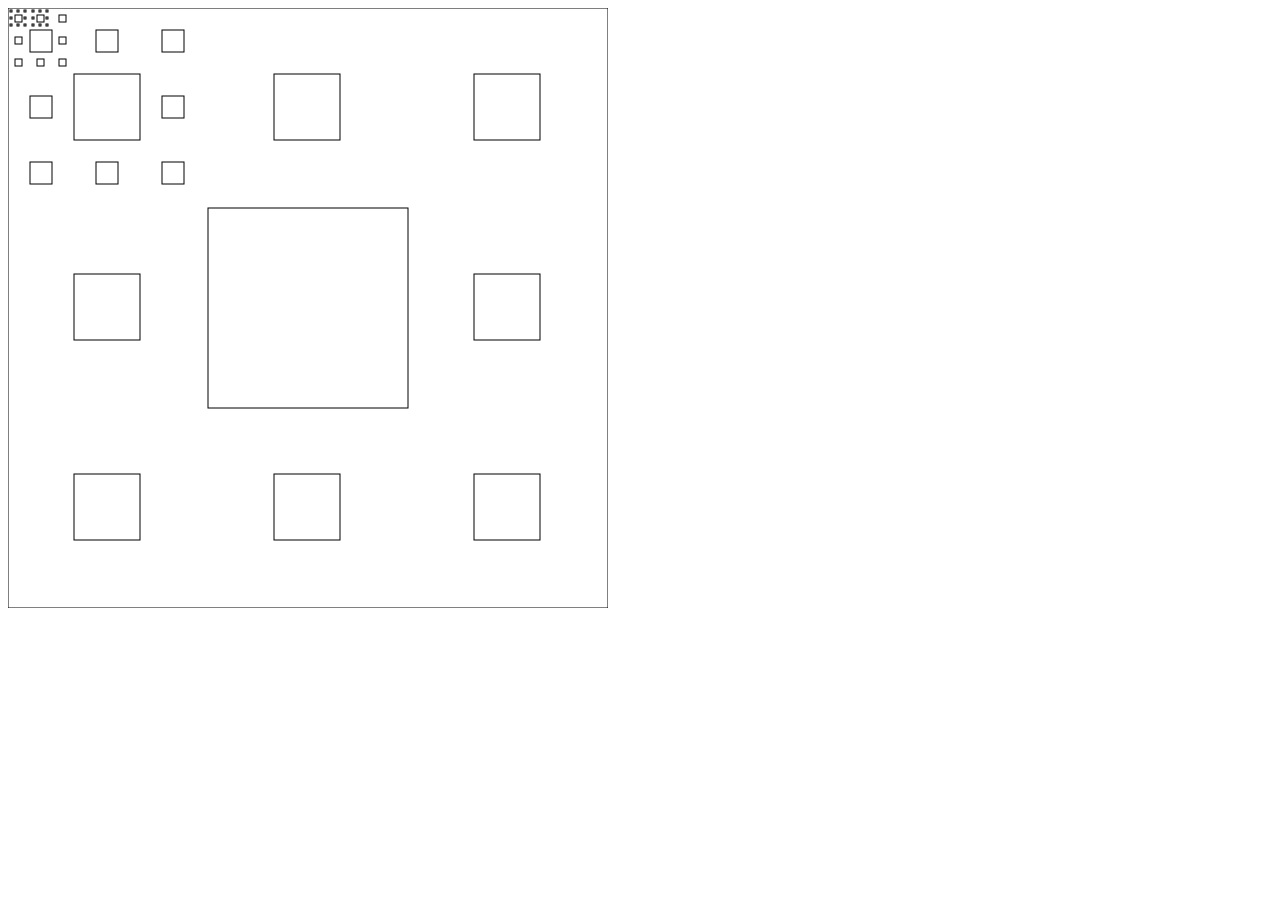
<file: C/Rekurzia stvorec html/HTML/index.html>
<!DOCTYPE html>
<html>
<head>
    <meta charset="utf-8">
    <title>Štvorce</title>
    <style>
        svg {
            display: inline-block;
        }
    </style>
</head>
<body>
    <svg width="600" height="600">
        <rect width="600" height="600" 
        style="fill:rgb(255, 255, 255);stroke:rgb(0,0,0)" />

        <rect width="200" height="200" x="200" y="200"
        style="fill:rgb(255, 255, 255);stroke:rgb(0,0,0)" />

            <rect width="66" height="66" x="66" y="66"
            style="fill:rgb(255, 255, 255);stroke:rgb(0,0,0)" />

                <rect width="22" height="22" x="22" y="22"
                style="fill:rgb(255, 255, 255);stroke:rgb(0,0,0)" />
                
                    <rect width="7" height="7" x="7" y="7"
                    style="fill:rgb(255, 255, 255);stroke:rgb(0,0,0)" />
                        
                        <rect width="2" height="2" x="2" y="2"
                        style="fill:rgb(255, 255, 255);stroke:rgb(0,0,0)" />
                        <rect width="2" height="2" x="9" y="2"
                        style="fill:rgb(255, 255, 255);stroke:rgb(0,0,0)" />
                        <rect width="2" height="2" x="16" y="2"
                        style="fill:rgb(255, 255, 255);stroke:rgb(0,0,0)" />
                        <rect width="2" height="2" x="2" y="9"
                        style="fill:rgb(255, 255, 255);stroke:rgb(0,0,0)" />
                        <rect width="2" height="2" x="16" y="9"
                        style="fill:rgb(255, 255, 255);stroke:rgb(0,0,0)" />
                        <rect width="2" height="2" x="2" y="16"
                        style="fill:rgb(255, 255, 255);stroke:rgb(0,0,0)" />
                        <rect width="2" height="2" x="9" y="16"
                        style="fill:rgb(255, 255, 255);stroke:rgb(0,0,0)" />
                        <rect width="2" height="2" x="16" y="16"
                        style="fill:rgb(255, 255, 255);stroke:rgb(0,0,0)" />
                        
                    











                    <rect width="7" height="7" x="29" y="7"
                    style="fill:rgb(255, 255, 255);stroke:rgb(0,0,0)" />

                        <rect width="2" height="2" x="24" y="2"
                        style="fill:rgb(255, 255, 255);stroke:rgb(0,0,0)" />
                        <rect width="2" height="2" x="31" y="2"
                        style="fill:rgb(255, 255, 255);stroke:rgb(0,0,0)" />
                        <rect width="2" height="2" x="38" y="2"
                        style="fill:rgb(255, 255, 255);stroke:rgb(0,0,0)" />
                        <rect width="2" height="2" x="24" y="9"
                        style="fill:rgb(255, 255, 255);stroke:rgb(0,0,0)" />
                        <rect width="2" height="2" x="38" y="9"
                        style="fill:rgb(255, 255, 255);stroke:rgb(0,0,0)" />
                        <rect width="2" height="2" x="24" y="16"
                        style="fill:rgb(255, 255, 255);stroke:rgb(0,0,0)" />
                        <rect width="2" height="2" x="31" y="16"
                        style="fill:rgb(255, 255, 255);stroke:rgb(0,0,0)" />
                        <rect width="2" height="2" x="38" y="16"
                        style="fill:rgb(255, 255, 255);stroke:rgb(0,0,0)" />

                    <rect width="7" height="7" x="51" y="7"
                    style="fill:rgb(255, 255, 255);stroke:rgb(0,0,0)" />
                    <rect width="7" height="7" x="7" y="29"
                    style="fill:rgb(255, 255, 255);stroke:rgb(0,0,0)" />
                    <rect width="7" height="7" x="51" y="29"
                    style="fill:rgb(255, 255, 255);stroke:rgb(0,0,0)" />
                    <rect width="7" height="7" x="7" y="51"
                    style="fill:rgb(255, 255, 255);stroke:rgb(0,0,0)" />
                    <rect width="7" height="7" x="29" y="51"
                    style="fill:rgb(255, 255, 255);stroke:rgb(0,0,0)" />
                    <rect width="7" height="7" x="51" y="51"
                    style="fill:rgb(255, 255, 255);stroke:rgb(0,0,0)" />

                <rect width="22" height="22" x="88" y="22"
                style="fill:rgb(255, 255, 255);stroke:rgb(0,0,0)" />
                <rect width="22" height="22" x="154" y="22"
                style="fill:rgb(255, 255, 255);stroke:rgb(0,0,0)" />
                <rect width="22" height="22" x="22" y="88"
                style="fill:rgb(255, 255, 255);stroke:rgb(0,0,0)" />
                <rect width="22" height="22" x="154" y="88"
                style="fill:rgb(255, 255, 255);stroke:rgb(0,0,0)" />
               <rect width="22" height="22" x="22" y="154"
                style="fill:rgb(255, 255, 255);stroke:rgb(0,0,0)" />
                <rect width="22" height="22" x="88" y="154"
                style="fill:rgb(255, 255, 255);stroke:rgb(0,0,0)" />
                <rect width="22" height="22" x="154" y="154"
                style="fill:rgb(255, 255, 255);stroke:rgb(0,0,0)" />-->










            <rect width="66" height="66" x="266" y="66"
            style="fill:rgb(255, 255, 255);stroke:rgb(0,0,0)" />

            <rect width="66" height="66" x="466" y="66"
            style="fill:rgb(255, 255, 255);stroke:rgb(0,0,0)" />

            <rect width="66" height="66" x="66" y="266"
            style="fill:rgb(255, 255, 255);stroke:rgb(0,0,0)" />

            <rect width="66" height="66" x="466" y="266"
            style="fill:rgb(255, 255, 255);stroke:rgb(0,0,0)" />

            <rect width="66" height="66" x="66" y="466"
            style="fill:rgb(255, 255, 255);stroke:rgb(0,0,0)" />

            <rect width="66" height="66" x="266" y="466"
            style="fill:rgb(255, 255, 255);stroke:rgb(0,0,0)" />

            <rect width="66" height="66" x="466" y="466"
            style="fill:rgb(255, 255, 255);stroke:rgb(0,0,0)" />
        

      </svg>
</body>
</html>
</file>
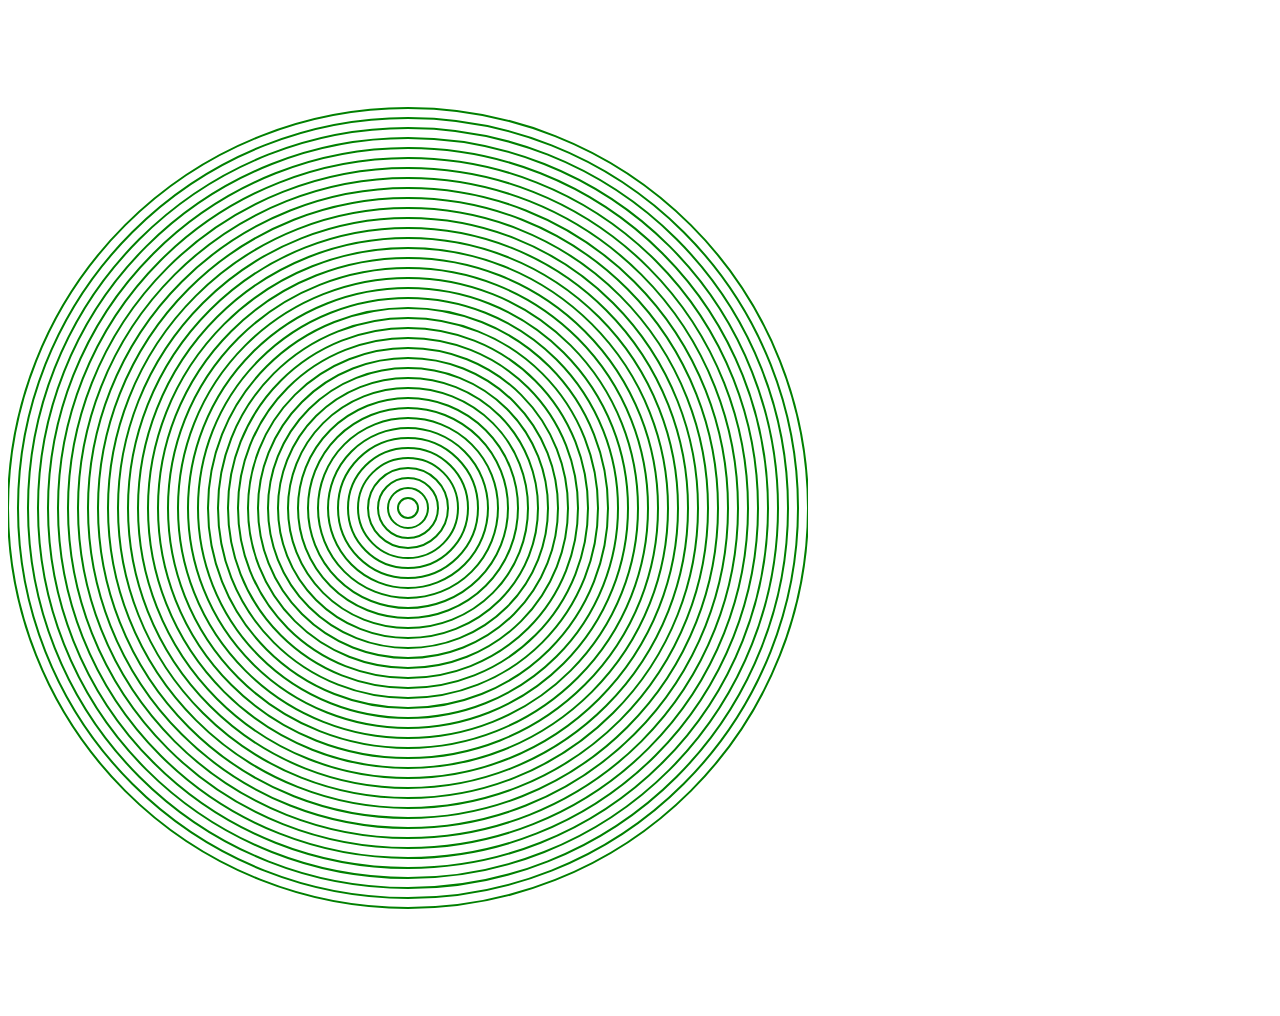
<file: C/HTMLkruznice/kruznica.html>
<DOCTYPE html>
<html>
<body>
	<svg height="1000" width="800">
			<circle cx="400" cy="500" r=400 fill="none" stroke-width= "2" stroke="green" />
			<circle cx="400" cy="500" r=390 fill="none" stroke-width= "2" stroke="green" />
			<circle cx="400" cy="500" r=380 fill="none" stroke-width= "2" stroke="green" />
			<circle cx="400" cy="500" r=370 fill="none" stroke-width= "2" stroke="green" />
			<circle cx="400" cy="500" r=360 fill="none" stroke-width= "2" stroke="green" />
			<circle cx="400" cy="500" r=350 fill="none" stroke-width= "2" stroke="green" />
			<circle cx="400" cy="500" r=340 fill="none" stroke-width= "2" stroke="green" />
			<circle cx="400" cy="500" r=330 fill="none" stroke-width= "2" stroke="green" />
			<circle cx="400" cy="500" r=320 fill="none" stroke-width= "2" stroke="green" />
			<circle cx="400" cy="500" r=310 fill="none" stroke-width= "2" stroke="green" />
			<circle cx="400" cy="500" r=300 fill="none" stroke-width= "2" stroke="green" />
			<circle cx="400" cy="500" r=290 fill="none" stroke-width= "2" stroke="green" />
			<circle cx="400" cy="500" r=280 fill="none" stroke-width= "2" stroke="green" />
			<circle cx="400" cy="500" r=270 fill="none" stroke-width= "2" stroke="green" />
			<circle cx="400" cy="500" r=260 fill="none" stroke-width= "2" stroke="green" />
			<circle cx="400" cy="500" r=250 fill="none" stroke-width= "2" stroke="green" />
			<circle cx="400" cy="500" r=240 fill="none" stroke-width= "2" stroke="green" />
			<circle cx="400" cy="500" r=230 fill="none" stroke-width= "2" stroke="green" />
			<circle cx="400" cy="500" r=220 fill="none" stroke-width= "2" stroke="green" />
			<circle cx="400" cy="500" r=210 fill="none" stroke-width= "2" stroke="green" />
			<circle cx="400" cy="500" r=200 fill="none" stroke-width= "2" stroke="green" />
			<circle cx="400" cy="500" r=190 fill="none" stroke-width= "2" stroke="green" />
			<circle cx="400" cy="500" r=180 fill="none" stroke-width= "2" stroke="green" />
			<circle cx="400" cy="500" r=170 fill="none" stroke-width= "2" stroke="green" />
			<circle cx="400" cy="500" r=160 fill="none" stroke-width= "2" stroke="green" />
			<circle cx="400" cy="500" r=150 fill="none" stroke-width= "2" stroke="green" />
			<circle cx="400" cy="500" r=140 fill="none" stroke-width= "2" stroke="green" />
			<circle cx="400" cy="500" r=130 fill="none" stroke-width= "2" stroke="green" />
			<circle cx="400" cy="500" r=120 fill="none" stroke-width= "2" stroke="green" />
			<circle cx="400" cy="500" r=110 fill="none" stroke-width= "2" stroke="green" />
			<circle cx="400" cy="500" r=100 fill="none" stroke-width= "2" stroke="green" />
			<circle cx="400" cy="500" r=90 fill="none" stroke-width= "2" stroke="green" />
			<circle cx="400" cy="500" r=80 fill="none" stroke-width= "2" stroke="green" />
			<circle cx="400" cy="500" r=70 fill="none" stroke-width= "2" stroke="green" />
			<circle cx="400" cy="500" r=60 fill="none" stroke-width= "2" stroke="green" />
			<circle cx="400" cy="500" r=50 fill="none" stroke-width= "2" stroke="green" />
			<circle cx="400" cy="500" r=40 fill="none" stroke-width= "2" stroke="green" />
			<circle cx="400" cy="500" r=30 fill="none" stroke-width= "2" stroke="green" />
			<circle cx="400" cy="500" r=20 fill="none" stroke-width= "2" stroke="green" />
			<circle cx="400" cy="500" r=10 fill="none" stroke-width= "2" stroke="green" />
	</svg>
</body>
</html>
</file>
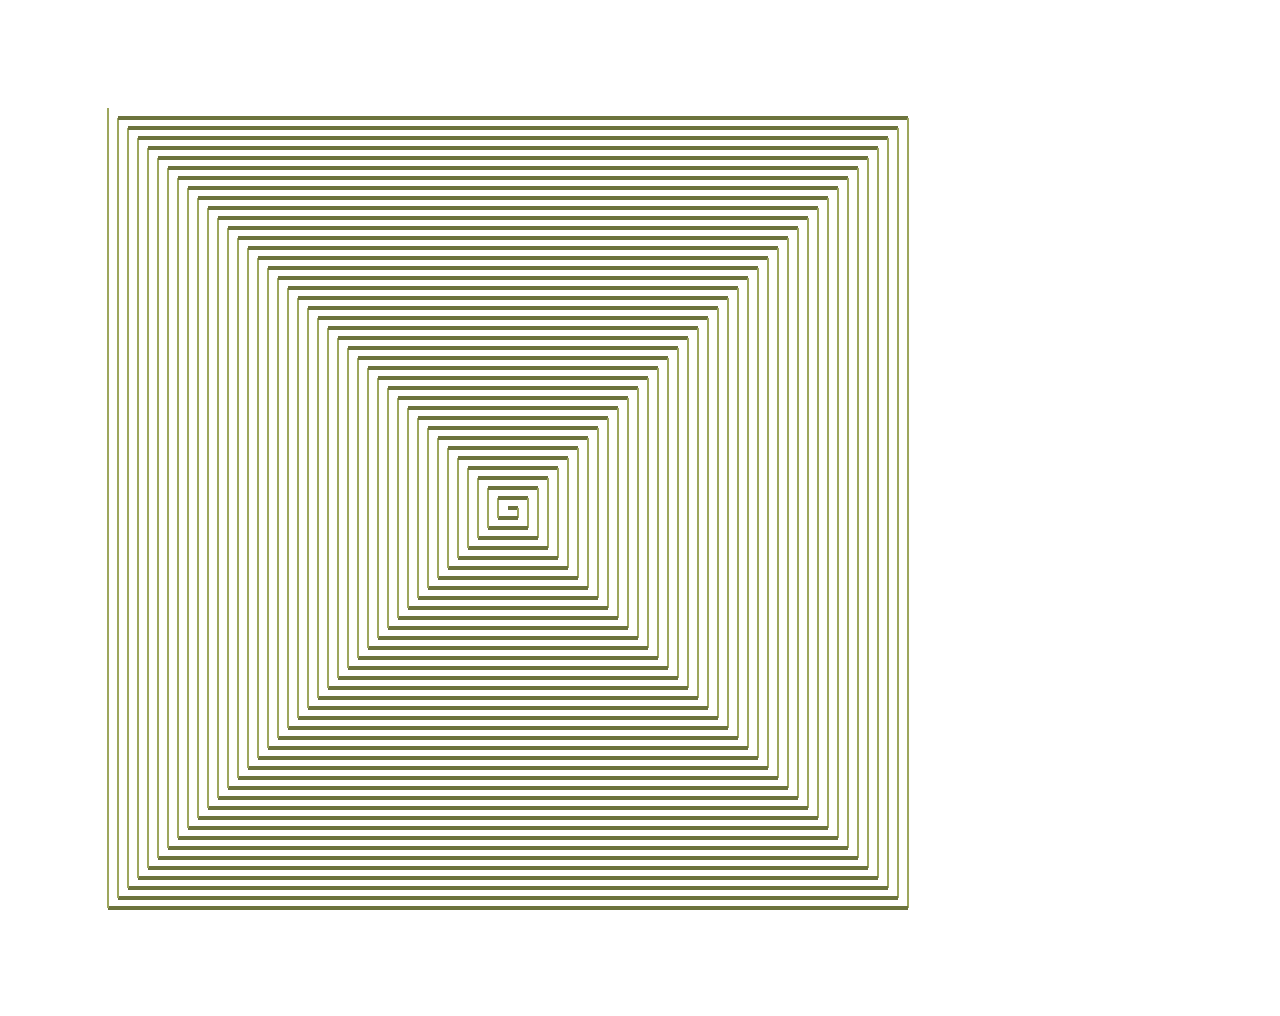
<file: C/slimak rekurzia/slimak.html>
<DOCTYPE html>
<html>
<body>
	<svg height="1000" width="1000">
<line x1="500" y1="500" x2="510" y2="500" style="stroke:#6C733D;stroke-width:4" /></line><line x1="510" y1="500" x2="510" y2="510" style="stroke:#9DA65D;stroke-width:2" /></line><line x1="510" y1="510" x2="490" y2="510" style="stroke:#6C733D;stroke-width:4" /></line><line x1="490" y1="510" x2="490" y2="490" style="stroke:#9DA65D;stroke-width:2" /></line><line x1="490" y1="490" x2="520" y2="490" style="stroke:#6C733D;stroke-width:4" /></line><line x1="520" y1="490" x2="520" y2="520" style="stroke:#9DA65D;stroke-width:2" /></line><line x1="520" y1="520" x2="480" y2="520" style="stroke:#6C733D;stroke-width:4" /></line><line x1="480" y1="520" x2="480" y2="480" style="stroke:#9DA65D;stroke-width:2" /></line><line x1="480" y1="480" x2="530" y2="480" style="stroke:#6C733D;stroke-width:4" /></line><line x1="530" y1="480" x2="530" y2="530" style="stroke:#9DA65D;stroke-width:2" /></line><line x1="530" y1="530" x2="470" y2="530" style="stroke:#6C733D;stroke-width:4" /></line><line x1="470" y1="530" x2="470" y2="470" style="stroke:#9DA65D;stroke-width:2" /></line><line x1="470" y1="470" x2="540" y2="470" style="stroke:#6C733D;stroke-width:4" /></line><line x1="540" y1="470" x2="540" y2="540" style="stroke:#9DA65D;stroke-width:2" /></line><line x1="540" y1="540" x2="460" y2="540" style="stroke:#6C733D;stroke-width:4" /></line><line x1="460" y1="540" x2="460" y2="460" style="stroke:#9DA65D;stroke-width:2" /></line><line x1="460" y1="460" x2="550" y2="460" style="stroke:#6C733D;stroke-width:4" /></line><line x1="550" y1="460" x2="550" y2="550" style="stroke:#9DA65D;stroke-width:2" /></line><line x1="550" y1="550" x2="450" y2="550" style="stroke:#6C733D;stroke-width:4" /></line><line x1="450" y1="550" x2="450" y2="450" style="stroke:#9DA65D;stroke-width:2" /></line><line x1="450" y1="450" x2="560" y2="450" style="stroke:#6C733D;stroke-width:4" /></line><line x1="560" y1="450" x2="560" y2="560" style="stroke:#9DA65D;stroke-width:2" /></line><line x1="560" y1="560" x2="440" y2="560" style="stroke:#6C733D;stroke-width:4" /></line><line x1="440" y1="560" x2="440" y2="440" style="stroke:#9DA65D;stroke-width:2" /></line><line x1="440" y1="440" x2="570" y2="440" style="stroke:#6C733D;stroke-width:4" /></line><line x1="570" y1="440" x2="570" y2="570" style="stroke:#9DA65D;stroke-width:2" /></line><line x1="570" y1="570" x2="430" y2="570" style="stroke:#6C733D;stroke-width:4" /></line><line x1="430" y1="570" x2="430" y2="430" style="stroke:#9DA65D;stroke-width:2" /></line><line x1="430" y1="430" x2="580" y2="430" style="stroke:#6C733D;stroke-width:4" /></line><line x1="580" y1="430" x2="580" y2="580" style="stroke:#9DA65D;stroke-width:2" /></line><line x1="580" y1="580" x2="420" y2="580" style="stroke:#6C733D;stroke-width:4" /></line><line x1="420" y1="580" x2="420" y2="420" style="stroke:#9DA65D;stroke-width:2" /></line><line x1="420" y1="420" x2="590" y2="420" style="stroke:#6C733D;stroke-width:4" /></line><line x1="590" y1="420" x2="590" y2="590" style="stroke:#9DA65D;stroke-width:2" /></line><line x1="590" y1="590" x2="410" y2="590" style="stroke:#6C733D;stroke-width:4" /></line><line x1="410" y1="590" x2="410" y2="410" style="stroke:#9DA65D;stroke-width:2" /></line><line x1="410" y1="410" x2="600" y2="410" style="stroke:#6C733D;stroke-width:4" /></line><line x1="600" y1="410" x2="600" y2="600" style="stroke:#9DA65D;stroke-width:2" /></line><line x1="600" y1="600" x2="400" y2="600" style="stroke:#6C733D;stroke-width:4" /></line><line x1="400" y1="600" x2="400" y2="400" style="stroke:#9DA65D;stroke-width:2" /></line><line x1="400" y1="400" x2="610" y2="400" style="stroke:#6C733D;stroke-width:4" /></line><line x1="610" y1="400" x2="610" y2="610" style="stroke:#9DA65D;stroke-width:2" /></line><line x1="610" y1="610" x2="390" y2="610" style="stroke:#6C733D;stroke-width:4" /></line><line x1="390" y1="610" x2="390" y2="390" style="stroke:#9DA65D;stroke-width:2" /></line><line x1="390" y1="390" x2="620" y2="390" style="stroke:#6C733D;stroke-width:4" /></line><line x1="620" y1="390" x2="620" y2="620" style="stroke:#9DA65D;stroke-width:2" /></line><line x1="620" y1="620" x2="380" y2="620" style="stroke:#6C733D;stroke-width:4" /></line><line x1="380" y1="620" x2="380" y2="380" style="stroke:#9DA65D;stroke-width:2" /></line><line x1="380" y1="380" x2="630" y2="380" style="stroke:#6C733D;stroke-width:4" /></line><line x1="630" y1="380" x2="630" y2="630" style="stroke:#9DA65D;stroke-width:2" /></line><line x1="630" y1="630" x2="370" y2="630" style="stroke:#6C733D;stroke-width:4" /></line><line x1="370" y1="630" x2="370" y2="370" style="stroke:#9DA65D;stroke-width:2" /></line><line x1="370" y1="370" x2="640" y2="370" style="stroke:#6C733D;stroke-width:4" /></line><line x1="640" y1="370" x2="640" y2="640" style="stroke:#9DA65D;stroke-width:2" /></line><line x1="640" y1="640" x2="360" y2="640" style="stroke:#6C733D;stroke-width:4" /></line><line x1="360" y1="640" x2="360" y2="360" style="stroke:#9DA65D;stroke-width:2" /></line><line x1="360" y1="360" x2="650" y2="360" style="stroke:#6C733D;stroke-width:4" /></line><line x1="650" y1="360" x2="650" y2="650" style="stroke:#9DA65D;stroke-width:2" /></line><line x1="650" y1="650" x2="350" y2="650" style="stroke:#6C733D;stroke-width:4" /></line><line x1="350" y1="650" x2="350" y2="350" style="stroke:#9DA65D;stroke-width:2" /></line><line x1="350" y1="350" x2="660" y2="350" style="stroke:#6C733D;stroke-width:4" /></line><line x1="660" y1="350" x2="660" y2="660" style="stroke:#9DA65D;stroke-width:2" /></line><line x1="660" y1="660" x2="340" y2="660" style="stroke:#6C733D;stroke-width:4" /></line><line x1="340" y1="660" x2="340" y2="340" style="stroke:#9DA65D;stroke-width:2" /></line><line x1="340" y1="340" x2="670" y2="340" style="stroke:#6C733D;stroke-width:4" /></line><line x1="670" y1="340" x2="670" y2="670" style="stroke:#9DA65D;stroke-width:2" /></line><line x1="670" y1="670" x2="330" y2="670" style="stroke:#6C733D;stroke-width:4" /></line><line x1="330" y1="670" x2="330" y2="330" style="stroke:#9DA65D;stroke-width:2" /></line><line x1="330" y1="330" x2="680" y2="330" style="stroke:#6C733D;stroke-width:4" /></line><line x1="680" y1="330" x2="680" y2="680" style="stroke:#9DA65D;stroke-width:2" /></line><line x1="680" y1="680" x2="320" y2="680" style="stroke:#6C733D;stroke-width:4" /></line><line x1="320" y1="680" x2="320" y2="320" style="stroke:#9DA65D;stroke-width:2" /></line><line x1="320" y1="320" x2="690" y2="320" style="stroke:#6C733D;stroke-width:4" /></line><line x1="690" y1="320" x2="690" y2="690" style="stroke:#9DA65D;stroke-width:2" /></line><line x1="690" y1="690" x2="310" y2="690" style="stroke:#6C733D;stroke-width:4" /></line><line x1="310" y1="690" x2="310" y2="310" style="stroke:#9DA65D;stroke-width:2" /></line><line x1="310" y1="310" x2="700" y2="310" style="stroke:#6C733D;stroke-width:4" /></line><line x1="700" y1="310" x2="700" y2="700" style="stroke:#9DA65D;stroke-width:2" /></line><line x1="700" y1="700" x2="300" y2="700" style="stroke:#6C733D;stroke-width:4" /></line><line x1="300" y1="700" x2="300" y2="300" style="stroke:#9DA65D;stroke-width:2" /></line><line x1="300" y1="300" x2="710" y2="300" style="stroke:#6C733D;stroke-width:4" /></line><line x1="710" y1="300" x2="710" y2="710" style="stroke:#9DA65D;stroke-width:2" /></line><line x1="710" y1="710" x2="290" y2="710" style="stroke:#6C733D;stroke-width:4" /></line><line x1="290" y1="710" x2="290" y2="290" style="stroke:#9DA65D;stroke-width:2" /></line><line x1="290" y1="290" x2="720" y2="290" style="stroke:#6C733D;stroke-width:4" /></line><line x1="720" y1="290" x2="720" y2="720" style="stroke:#9DA65D;stroke-width:2" /></line><line x1="720" y1="720" x2="280" y2="720" style="stroke:#6C733D;stroke-width:4" /></line><line x1="280" y1="720" x2="280" y2="280" style="stroke:#9DA65D;stroke-width:2" /></line><line x1="280" y1="280" x2="730" y2="280" style="stroke:#6C733D;stroke-width:4" /></line><line x1="730" y1="280" x2="730" y2="730" style="stroke:#9DA65D;stroke-width:2" /></line><line x1="730" y1="730" x2="270" y2="730" style="stroke:#6C733D;stroke-width:4" /></line><line x1="270" y1="730" x2="270" y2="270" style="stroke:#9DA65D;stroke-width:2" /></line><line x1="270" y1="270" x2="740" y2="270" style="stroke:#6C733D;stroke-width:4" /></line><line x1="740" y1="270" x2="740" y2="740" style="stroke:#9DA65D;stroke-width:2" /></line><line x1="740" y1="740" x2="260" y2="740" style="stroke:#6C733D;stroke-width:4" /></line><line x1="260" y1="740" x2="260" y2="260" style="stroke:#9DA65D;stroke-width:2" /></line><line x1="260" y1="260" x2="750" y2="260" style="stroke:#6C733D;stroke-width:4" /></line><line x1="750" y1="260" x2="750" y2="750" style="stroke:#9DA65D;stroke-width:2" /></line><line x1="750" y1="750" x2="250" y2="750" style="stroke:#6C733D;stroke-width:4" /></line><line x1="250" y1="750" x2="250" y2="250" style="stroke:#9DA65D;stroke-width:2" /></line><line x1="250" y1="250" x2="760" y2="250" style="stroke:#6C733D;stroke-width:4" /></line><line x1="760" y1="250" x2="760" y2="760" style="stroke:#9DA65D;stroke-width:2" /></line><line x1="760" y1="760" x2="240" y2="760" style="stroke:#6C733D;stroke-width:4" /></line><line x1="240" y1="760" x2="240" y2="240" style="stroke:#9DA65D;stroke-width:2" /></line><line x1="240" y1="240" x2="770" y2="240" style="stroke:#6C733D;stroke-width:4" /></line><line x1="770" y1="240" x2="770" y2="770" style="stroke:#9DA65D;stroke-width:2" /></line><line x1="770" y1="770" x2="230" y2="770" style="stroke:#6C733D;stroke-width:4" /></line><line x1="230" y1="770" x2="230" y2="230" style="stroke:#9DA65D;stroke-width:2" /></line><line x1="230" y1="230" x2="780" y2="230" style="stroke:#6C733D;stroke-width:4" /></line><line x1="780" y1="230" x2="780" y2="780" style="stroke:#9DA65D;stroke-width:2" /></line><line x1="780" y1="780" x2="220" y2="780" style="stroke:#6C733D;stroke-width:4" /></line><line x1="220" y1="780" x2="220" y2="220" style="stroke:#9DA65D;stroke-width:2" /></line><line x1="220" y1="220" x2="790" y2="220" style="stroke:#6C733D;stroke-width:4" /></line><line x1="790" y1="220" x2="790" y2="790" style="stroke:#9DA65D;stroke-width:2" /></line><line x1="790" y1="790" x2="210" y2="790" style="stroke:#6C733D;stroke-width:4" /></line><line x1="210" y1="790" x2="210" y2="210" style="stroke:#9DA65D;stroke-width:2" /></line><line x1="210" y1="210" x2="800" y2="210" style="stroke:#6C733D;stroke-width:4" /></line><line x1="800" y1="210" x2="800" y2="800" style="stroke:#9DA65D;stroke-width:2" /></line><line x1="800" y1="800" x2="200" y2="800" style="stroke:#6C733D;stroke-width:4" /></line><line x1="200" y1="800" x2="200" y2="200" style="stroke:#9DA65D;stroke-width:2" /></line><line x1="200" y1="200" x2="810" y2="200" style="stroke:#6C733D;stroke-width:4" /></line><line x1="810" y1="200" x2="810" y2="810" style="stroke:#9DA65D;stroke-width:2" /></line><line x1="810" y1="810" x2="190" y2="810" style="stroke:#6C733D;stroke-width:4" /></line><line x1="190" y1="810" x2="190" y2="190" style="stroke:#9DA65D;stroke-width:2" /></line><line x1="190" y1="190" x2="820" y2="190" style="stroke:#6C733D;stroke-width:4" /></line><line x1="820" y1="190" x2="820" y2="820" style="stroke:#9DA65D;stroke-width:2" /></line><line x1="820" y1="820" x2="180" y2="820" style="stroke:#6C733D;stroke-width:4" /></line><line x1="180" y1="820" x2="180" y2="180" style="stroke:#9DA65D;stroke-width:2" /></line><line x1="180" y1="180" x2="830" y2="180" style="stroke:#6C733D;stroke-width:4" /></line><line x1="830" y1="180" x2="830" y2="830" style="stroke:#9DA65D;stroke-width:2" /></line><line x1="830" y1="830" x2="170" y2="830" style="stroke:#6C733D;stroke-width:4" /></line><line x1="170" y1="830" x2="170" y2="170" style="stroke:#9DA65D;stroke-width:2" /></line><line x1="170" y1="170" x2="840" y2="170" style="stroke:#6C733D;stroke-width:4" /></line><line x1="840" y1="170" x2="840" y2="840" style="stroke:#9DA65D;stroke-width:2" /></line><line x1="840" y1="840" x2="160" y2="840" style="stroke:#6C733D;stroke-width:4" /></line><line x1="160" y1="840" x2="160" y2="160" style="stroke:#9DA65D;stroke-width:2" /></line><line x1="160" y1="160" x2="850" y2="160" style="stroke:#6C733D;stroke-width:4" /></line><line x1="850" y1="160" x2="850" y2="850" style="stroke:#9DA65D;stroke-width:2" /></line><line x1="850" y1="850" x2="150" y2="850" style="stroke:#6C733D;stroke-width:4" /></line><line x1="150" y1="850" x2="150" y2="150" style="stroke:#9DA65D;stroke-width:2" /></line><line x1="150" y1="150" x2="860" y2="150" style="stroke:#6C733D;stroke-width:4" /></line><line x1="860" y1="150" x2="860" y2="860" style="stroke:#9DA65D;stroke-width:2" /></line><line x1="860" y1="860" x2="140" y2="860" style="stroke:#6C733D;stroke-width:4" /></line><line x1="140" y1="860" x2="140" y2="140" style="stroke:#9DA65D;stroke-width:2" /></line><line x1="140" y1="140" x2="870" y2="140" style="stroke:#6C733D;stroke-width:4" /></line><line x1="870" y1="140" x2="870" y2="870" style="stroke:#9DA65D;stroke-width:2" /></line><line x1="870" y1="870" x2="130" y2="870" style="stroke:#6C733D;stroke-width:4" /></line><line x1="130" y1="870" x2="130" y2="130" style="stroke:#9DA65D;stroke-width:2" /></line><line x1="130" y1="130" x2="880" y2="130" style="stroke:#6C733D;stroke-width:4" /></line><line x1="880" y1="130" x2="880" y2="880" style="stroke:#9DA65D;stroke-width:2" /></line><line x1="880" y1="880" x2="120" y2="880" style="stroke:#6C733D;stroke-width:4" /></line><line x1="120" y1="880" x2="120" y2="120" style="stroke:#9DA65D;stroke-width:2" /></line><line x1="120" y1="120" x2="890" y2="120" style="stroke:#6C733D;stroke-width:4" /></line><line x1="890" y1="120" x2="890" y2="890" style="stroke:#9DA65D;stroke-width:2" /></line><line x1="890" y1="890" x2="110" y2="890" style="stroke:#6C733D;stroke-width:4" /></line><line x1="110" y1="890" x2="110" y2="110" style="stroke:#9DA65D;stroke-width:2" /></line><line x1="110" y1="110" x2="900" y2="110" style="stroke:#6C733D;stroke-width:4" /></line><line x1="900" y1="110" x2="900" y2="900" style="stroke:#9DA65D;stroke-width:2" /></line><line x1="900" y1="900" x2="100" y2="900" style="stroke:#6C733D;stroke-width:4" /></line><line x1="100" y1="900" x2="100" y2="100" style="stroke:#9DA65D;stroke-width:2" /></line>	</svg>
</body>
</html>
</file>
